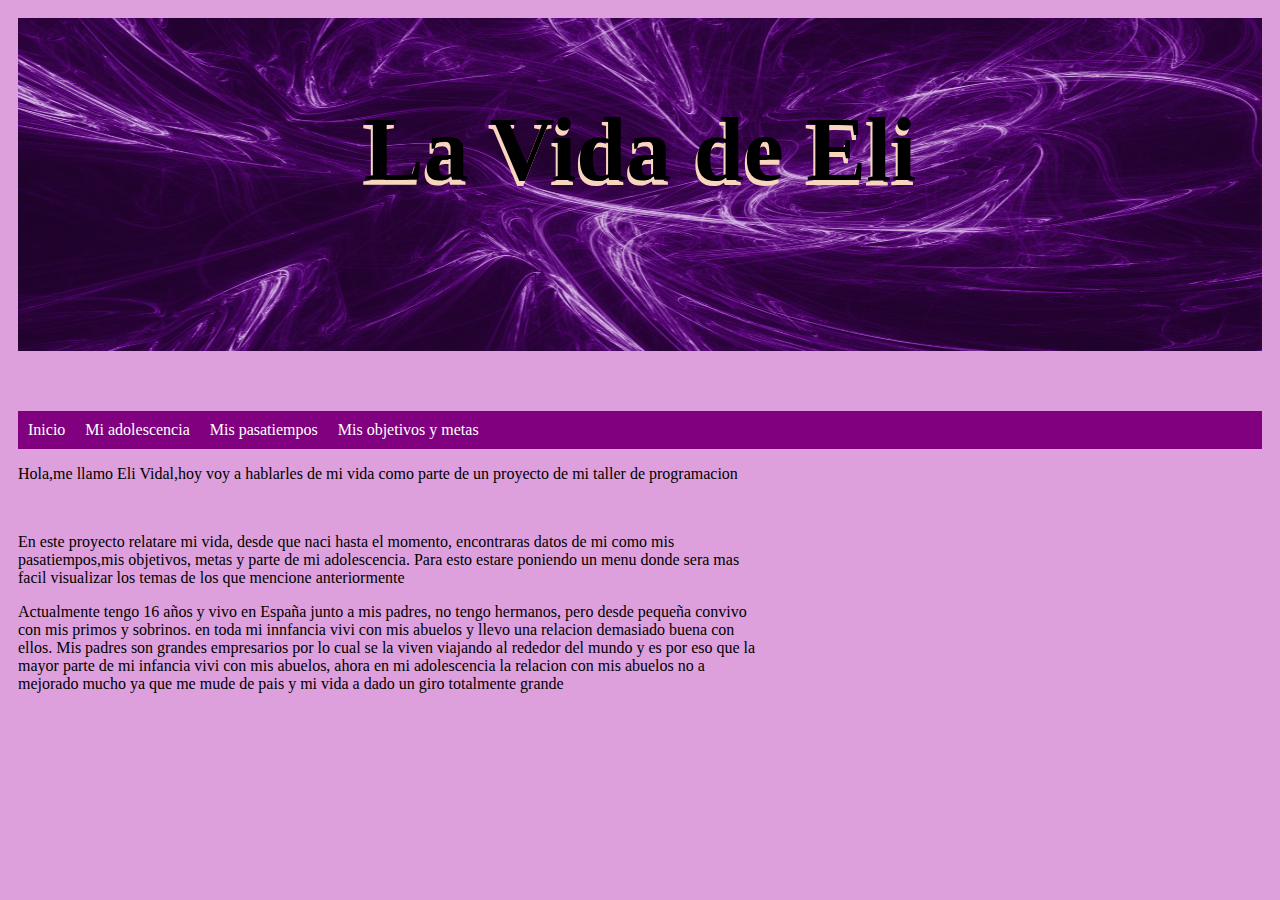
<file: index.html>
<!DOCTYPE>
<html>
    <head>
        <link href="platillaestilo.css" rel="stylesheet" type="text/css">
     <title> esa yo</title>
    </head>
<body>
     <h1 class="encabezado"> La Vida de Eli </h1>
    
     <div class="menu">
            <a href="index.html">Inicio</a>
            <a href="okokok.html">Mi adolescencia</a>
            <a href="jajaja.html">Mis pasatiempos</a>
            <a href="aaaaay.html">Mis objetivos y metas</a>
            
        </div>
    <div class="izquierdo">
    <p>Hola,me llamo Eli Vidal,hoy voy a hablarles de mi vida como parte de un proyecto de mi taller de programacion</p>
    <br>
    <p>En este proyecto relatare mi vida, desde que naci hasta el momento, encontraras datos de mi como mis pasatiempos,mis objetivos, metas y parte de mi adolescencia. Para esto estare poniendo un menu donde sera mas facil visualizar los temas de los que mencione anteriormente</p>
    <p>Actualmente tengo 16 años y vivo en España junto a mis padres, no tengo hermanos, pero desde pequeña convivo con mis primos y sobrinos. en toda mi innfancia vivi con mis abuelos y llevo una relacion demasiado buena con ellos. Mis padres son grandes empresarios por lo cual se la viven viajando al rededor del mundo y es por eso que la mayor parte de mi infancia vivi con mis abuelos, ahora en mi adolescencia la relacion con mis abuelos no a mejorado mucho ya que me mude de pais y mi vida a dado un giro totalmente grande</p>
</div>
     <audio autoplay loop>
            <source src="laincondicional.mp3"type="audio/mp3">
            Tu navegador no soporta el elemento de audio.
        </audio>
         </body>
     
</html>
</file>
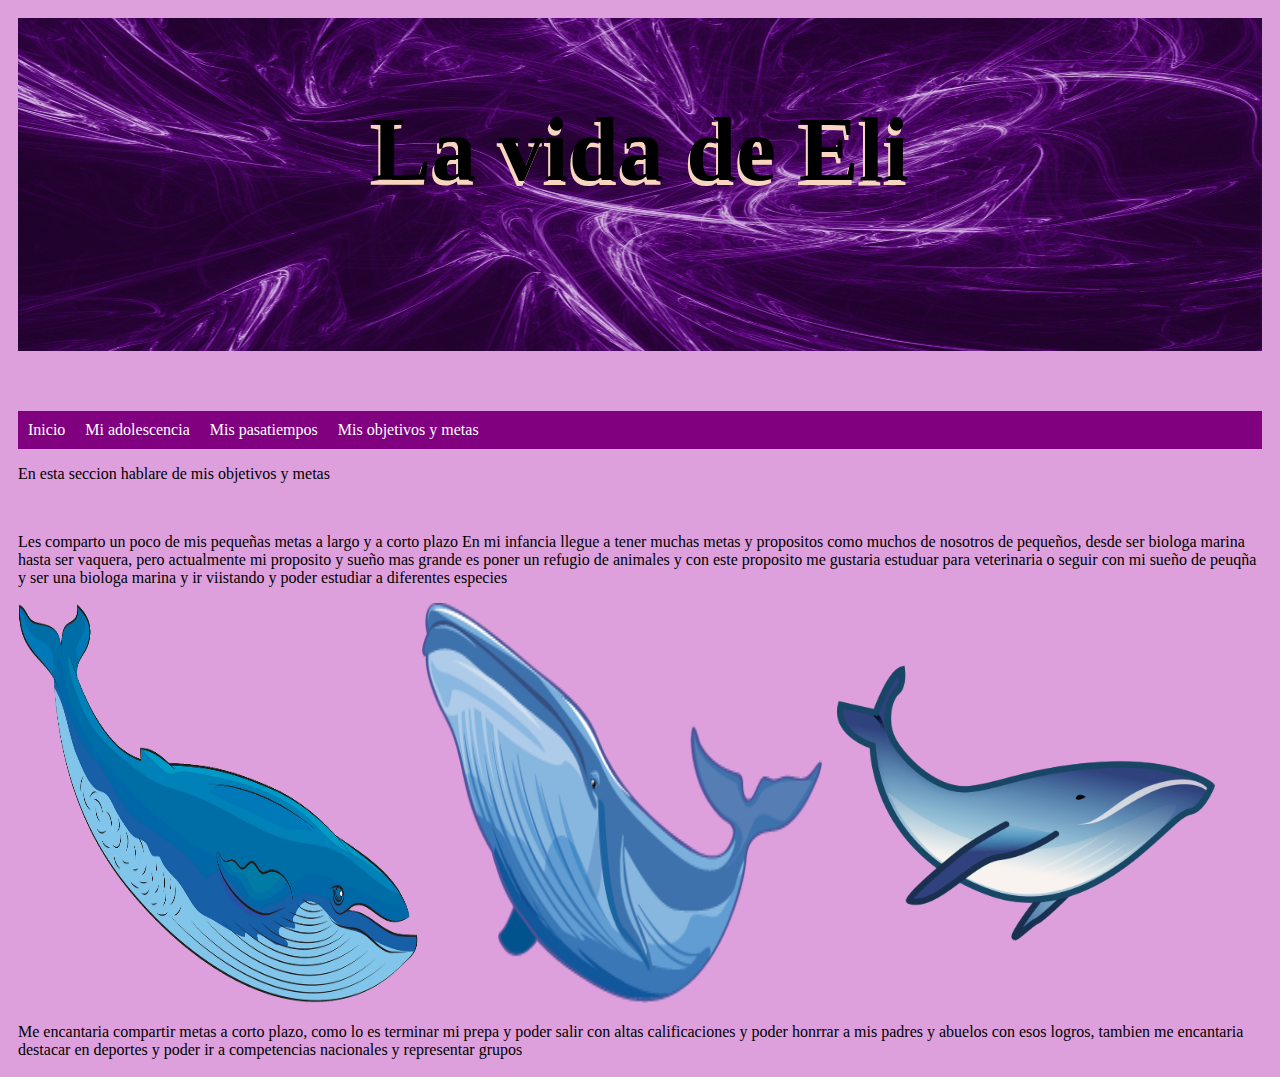
<file: aaaaay.html>
<!DOCTYPE>
<html>
    <head>
        <link href="platillaestilo.css" rel="stylesheet" type="text/css">
    <title> esa yo</title>
    </head>
<body>
    <h1 class="encabezado"> La vida de Eli</h1>
    <div class="menu">
            <a href="index.html">Inicio</a>
            <a href="okokok.html">Mi adolescencia</a>
            <a href="jajaja.html">Mis pasatiempos</a>
            <a href="aaaaay.html">Mis objetivos y metas</a>
            
        </div>
    <p>En esta seccion hablare de mis objetivos y metas</p>
    <br>
    <p>Les comparto un poco de mis pequeñas metas a largo y a corto plazo 
    En mi infancia llegue a tener muchas metas y propositos como muchos de nosotros de pequeños, desde ser biologa marina hasta ser vaquera, pero actualmente mi proposito y sueño mas grande es poner un refugio de animales y con este proposito me gustaria estuduar para veterinaria o seguir con mi sueño de peuqña y ser una biologa marina y ir viistando y poder estudiar a diferentes especies </p
       <div> 
        <img src="ballena.png" alt="ballena" height="400px" width="400px">
        <img src="ballenota.png" alt="ballena " height="400px" width="400px">
        <img src="azul.png" alt="ballena" height="400px" width="400px">
    </div>
    </div>
    </div>
    <p>Me encantaria compartir metas a corto plazo, como lo es terminar mi prepa y poder salir con altas calificaciones y poder honrrar a mis padres y abuelos con esos logros, tambien me encantaria destacar en deportes y poder ir a competencias nacionales y representar grupos</p>
</file>
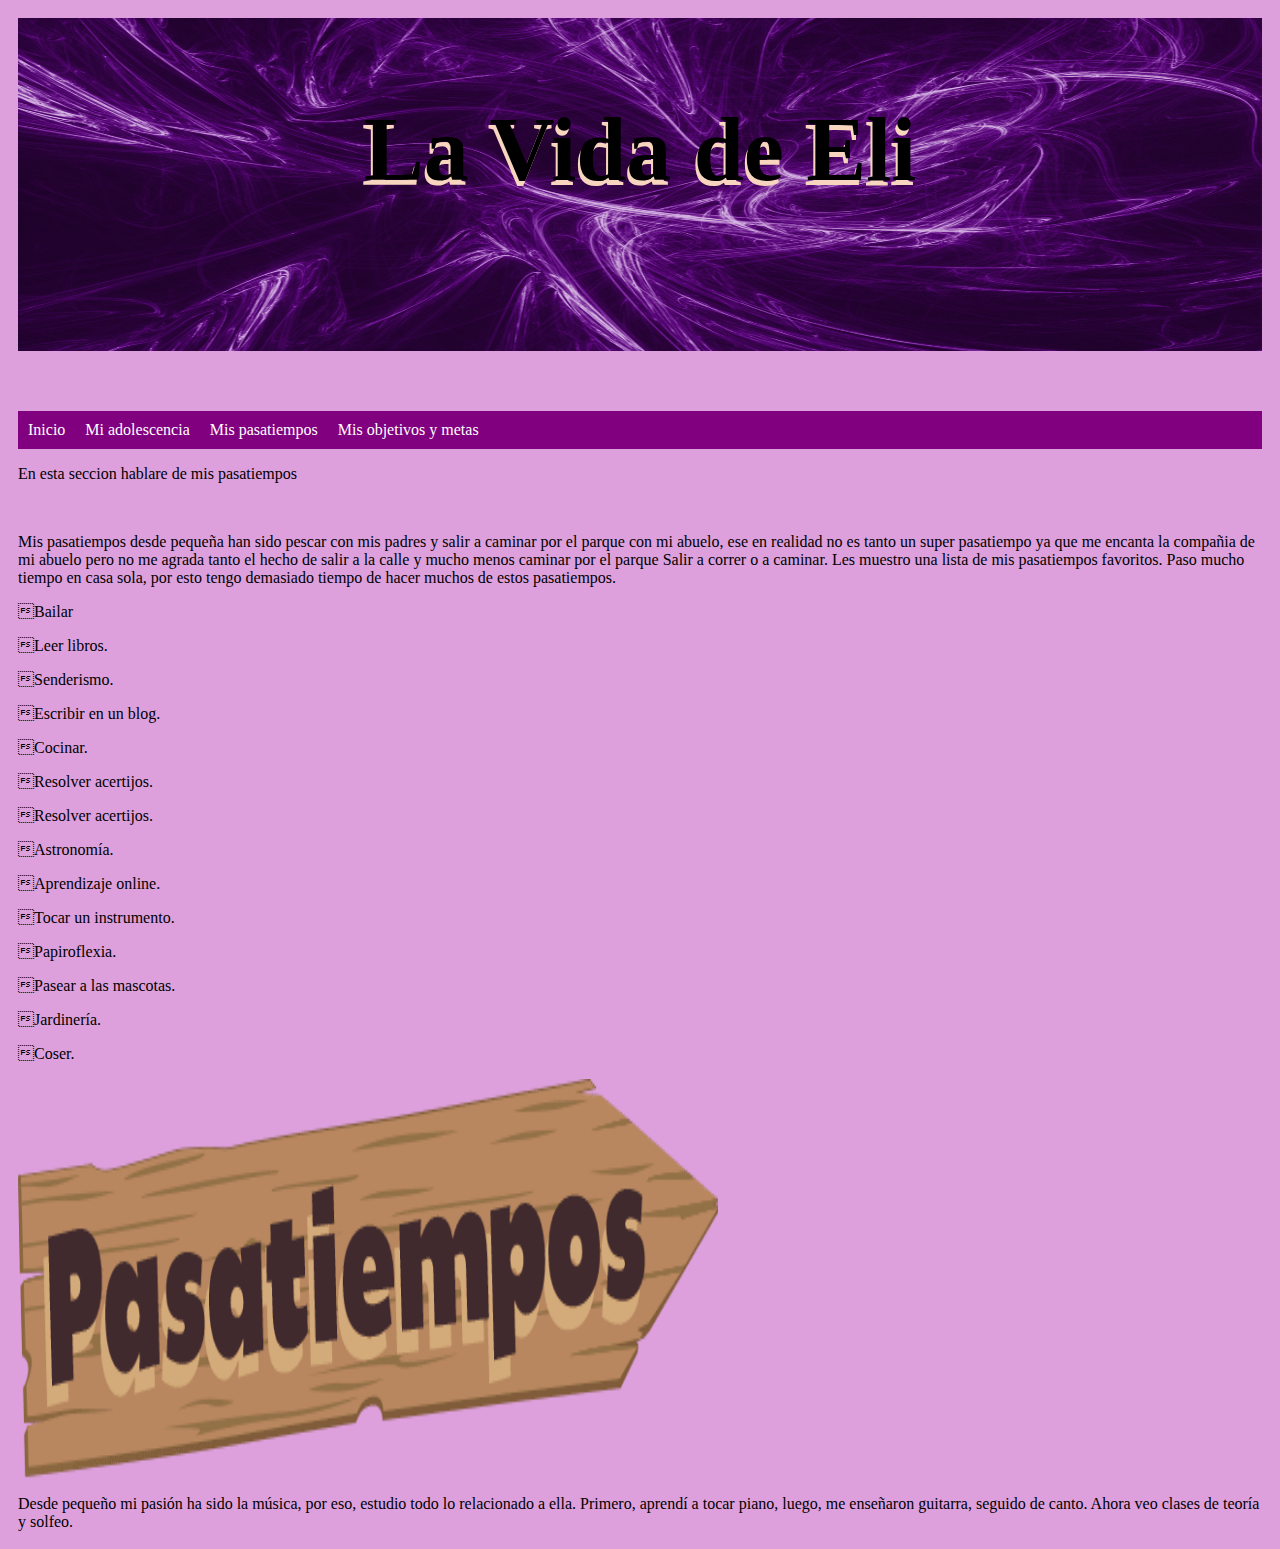
<file: jajaja.html>
<!DOCTYPE>
<html>
    <head>
        <link href="platillaestilo.css" rel="stylesheet" type="text/css">
    <title> esa yo</title>
    </head>
<body>
    <h1 class="encabezado"> La Vida de Eli</h1>
    <div class="menu">
            <a href="index.html">Inicio</a>
            <a href="okokok.html">Mi adolescencia</a>
            <a href="jajaja.html">Mis pasatiempos</a>
            <a href="aaaaay.html">Mis objetivos y metas</a>
            
        </div>
    <p>En esta seccion hablare de mis pasatiempos </p>
    <br>
    <p>Mis pasatiempos desde pequeña han sido pescar con mis padres y salir a caminar por el parque con mi abuelo, ese en realidad no es tanto un super pasatiempo ya que me encanta la compañia de mi abuelo pero no me agrada tanto el hecho de salir a la calle y mucho menos caminar por el parque
    Salir a correr o a caminar.
        Les muestro una lista de mis pasatiempos favoritos. Paso mucho tiempo en casa sola, por esto tengo demasiado tiempo de hacer muchos de estos pasatiempos.
<p>Bailar</p>
<p>Leer libros.</p>
<p>Senderismo.</p>
<p>Escribir en un blog.</p>
<p>Cocinar.</p>
<p>Resolver acertijos.</p>                                 
<p>Resolver acertijos.</p>                                 
<p>Astronomía.</p>
<p>Aprendizaje online.</p>                               
<p>Tocar un instrumento.</p>
<p>Papiroflexia.</p>
<p>Pasear a las mascotas.</p>
<p>Jardinería.</p>
<p>Coser.</p>
      
    <img src="pasatiempo.png" alt="you" height="400px" width="700px">
     
    <br>
    <p>Desde pequeño mi pasión ha sido la música, por eso, estudio todo lo relacionado a ella. Primero, aprendí a tocar piano, luego, me enseñaron guitarra, seguido de canto. Ahora veo clases de teoría y solfeo. </p>
</file>
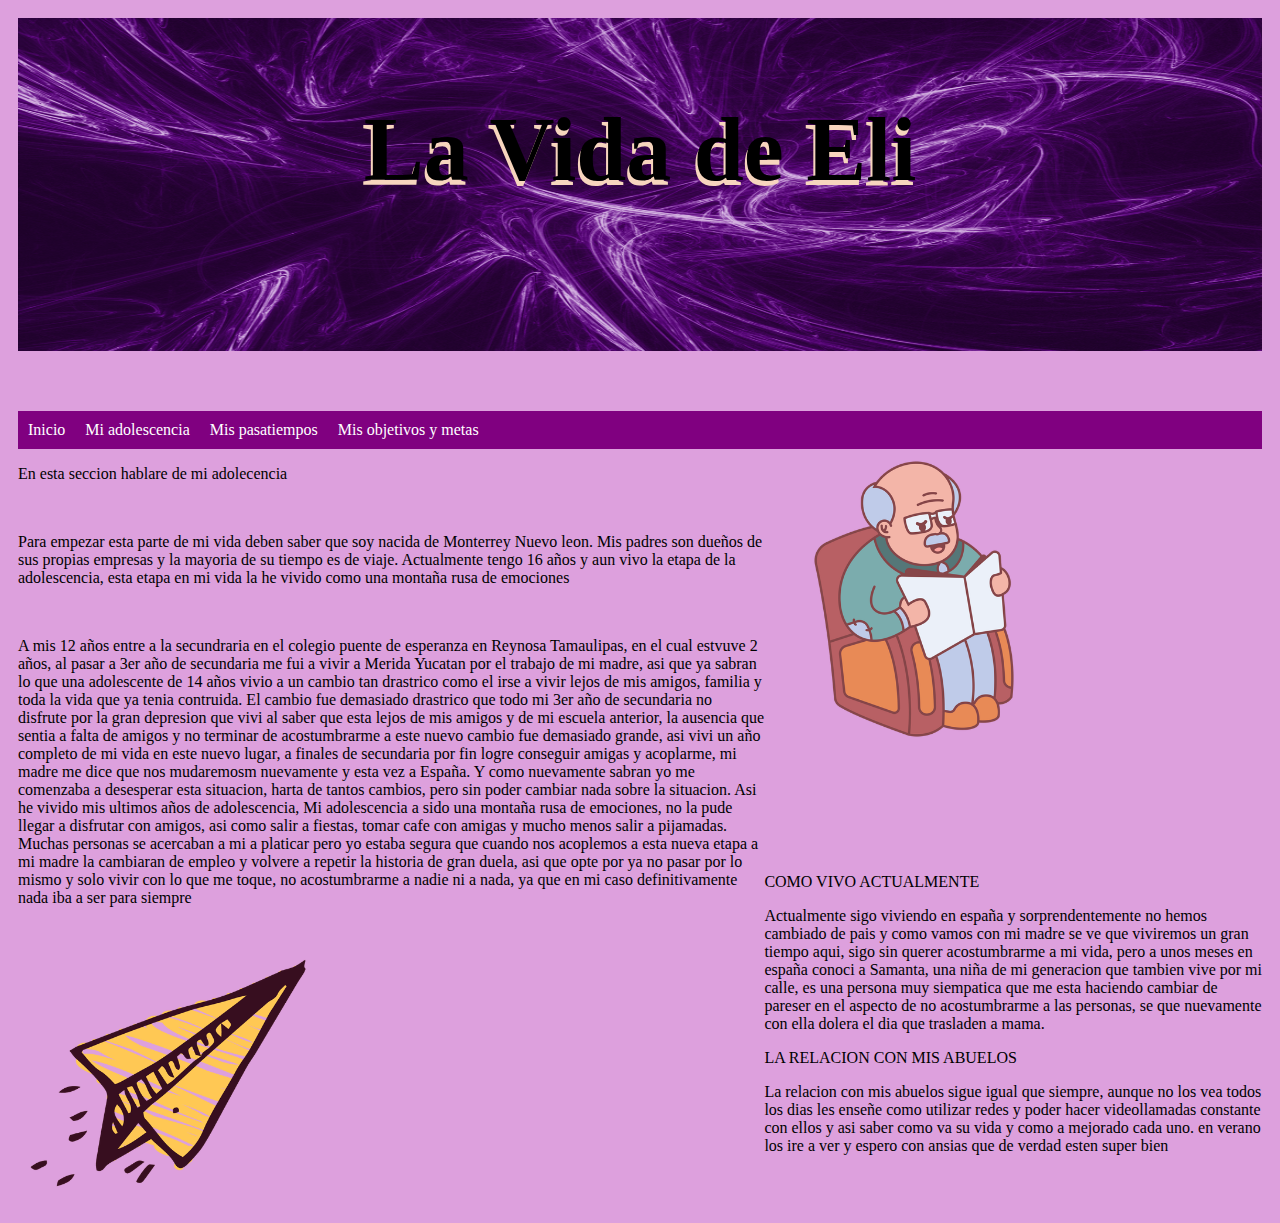
<file: okokok.html>
<!DOCTYPE>
<html>
    <head>
        <link href="platillaestilo.css" rel="stylesheet" type="text/css">
    <title> esa yo</title>
    </head>
<body>
    <h1 class="encabezado"> La Vida de Eli</h1>
    <div class="menu">
            <a href="index.html">Inicio</a>
            <a href="okokok.html">Mi adolescencia</a>
            <a href="jajaja.html">Mis pasatiempos</a>
            <a href="aaaaay.html">Mis objetivos y metas</a>
            
        </div>
    <div class="izquierdo">
    <p>En esta seccion hablare de mi adolecencia</p>
    <br>
    <p> Para empezar esta parte de mi vida deben saber que soy nacida de Monterrey Nuevo leon. Mis padres son dueños de sus propias empresas y la mayoria de su tiempo es de viaje. Actualmente tengo 16 años y aun vivo la etapa de la adolescencia, esta etapa en mi vida la he vivido como una montaña rusa de emociones</p> 
    <br> 
    <p>A mis 12 años entre a la secundraria en el colegio puente de esperanza en Reynosa Tamaulipas, en el cual estvuve 2 años, al pasar 
        a 3er año de secundaria me fui a vivir a Merida Yucatan por el trabajo de mi madre, asi que ya sabran lo que 
        una adolescente de 14 años vivio a un cambio tan drastrico como el irse a vivir lejos de mis amigos, familia 
        y toda la vida que ya tenia contruida. El cambio fue demasiado drastrico que todo mi 3er año de secundaria no
        disfrute por la gran depresion que vivi al saber que esta lejos de mis amigos y de mi escuela anterior, la 
        ausencia que sentia a falta de amigos y no terminar de acostumbrarme a este nuevo cambio fue demasiado grande, asi 
        vivi un año completo de mi vida en este nuevo lugar, a finales de secundaria por fin logre conseguir amigas y acoplarme,
        mi madre me dice que nos mudaremosm nuevamente y esta vez a España. Y como nuevamente sabran yo me comenzaba a desesperar
        esta situacion, harta de tantos cambios, pero sin poder cambiar nada sobre la situacion. Asi he vivido mis ultimos años de adolescencia, 
        Mi adolescencia a sido una montaña rusa de emociones, no la pude llegar a disfrutar con amigos, asi como salir a fiestas, tomar cafe con amigas y mucho menos salir a pijamadas. Muchas personas se acercaban a mi a platicar pero yo estaba segura que cuando nos acoplemos a esta nueva etapa a mi madre la cambiaran de empleo y volvere a repetir la historia de gran duela, asi que opte por ya no pasar por lo mismo y solo vivir con lo que me toque, no acostumbrarme a nadie ni a nada, ya que en mi caso definitivamente nada iba a ser para siempre</p>
    <img src="papel.png" alt=" AVION" height="300px" width="300px">
       </div> 
     <div class="der">
         <img src="abuelo.png" alt=" mudanza" height="300px" width="300px">
         <br>
          <br>
          <br>
          <br>
          <br>
          <br>
          <br>
         <p> COMO VIVO ACTUALMENTE</p>
          <p>Actualmente sigo viviendo en españa y sorprendentemente no hemos cambiado de pais y como vamos con mi madre se ve que viviremos un gran tiempo aqui, sigo sin querer acostumbrarme a mi vida, pero a unos meses en españa conoci a Samanta, una niña de mi generacion que tambien vive por mi calle, es una persona muy siempatica que me esta haciendo cambiar de pareser en el aspecto de no acostumbrarme a las personas, se que nuevamente con ella dolera el dia que trasladen a mama.
         </p>
         <p>LA RELACION CON MIS ABUELOS</p>
          <p>La relacion con mis abuelos sigue igual que siempre, aunque no los vea todos los dias les enseñe como utilizar redes y poder hacer videollamadas constante con ellos y asi saber como va su vida y como a mejorado cada uno. en verano los ire a ver y espero con ansias que de verdad esten super bien </p>
          </div>

</body>
</html>
</file>
<file: platillaestilo.css>
body{
    background-color:plum; 
    padding: 10px; 
    text-shadow: 
}
.encabezado{
    background-image: url(morado.png.html);
    background-repeat: no-repeat;
    background-size: 100% 100%;
    padding: 80px;
    text-align:center;
    height: 20%;
    color:plum;
    background-color:purple;
}

.encabezado{
    font-size: 90px;
    color:black;
    font-family: catbo;
    text-shadow: #f7d5be -2px 5px;
}
.menu{
    background-color:purple;
    overflow:hidden;
}
.menu a{
    float: left;
    display: block;
    color: white;
    text-decoration: none;
    padding: 10px 10px;
    vertical-align: middle;
}
.menu a:hover{
    color:black;
    background-color: palevioletred;
}
.izquierdo{
    float: left;
    width: 60%;
    background-color:plum;
}
.derecha{
    float: left;
    width: 70%;
    background-color: red;
    padding-left: 50px;
}
.cuerpo::after{
    content: "";
    display:table;
    clear:both;
    
}
.pie{
    padding: 10px;
    margin-top: 0px;
    background-color:palevioletred;
    text-align: center;  
}
@media screen and (max-width> 800px){
    .izquierda, .derecha{
        width:100%;
        padding: 0;    
    }
}
@media screen and (max-width:400px){
    .menu a {
         float:none;
        width:100%;
    }
}
</file>
